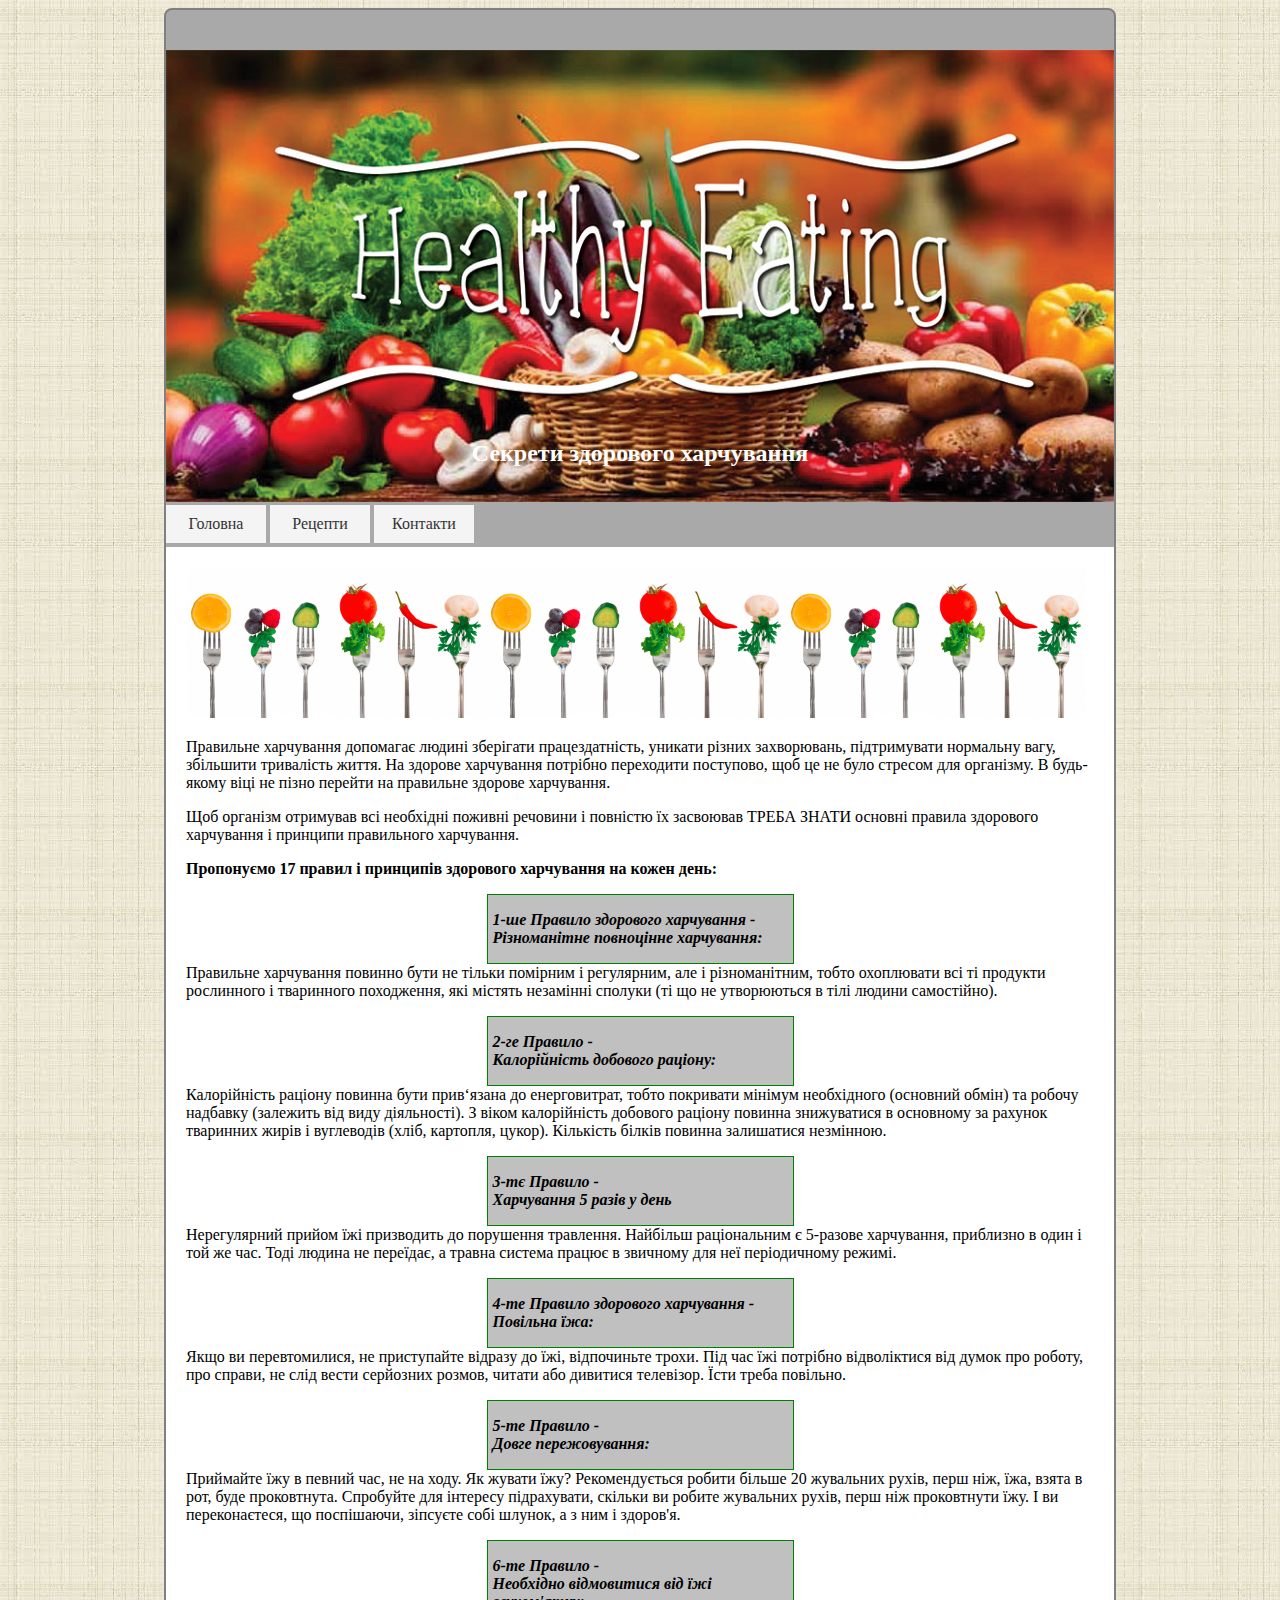
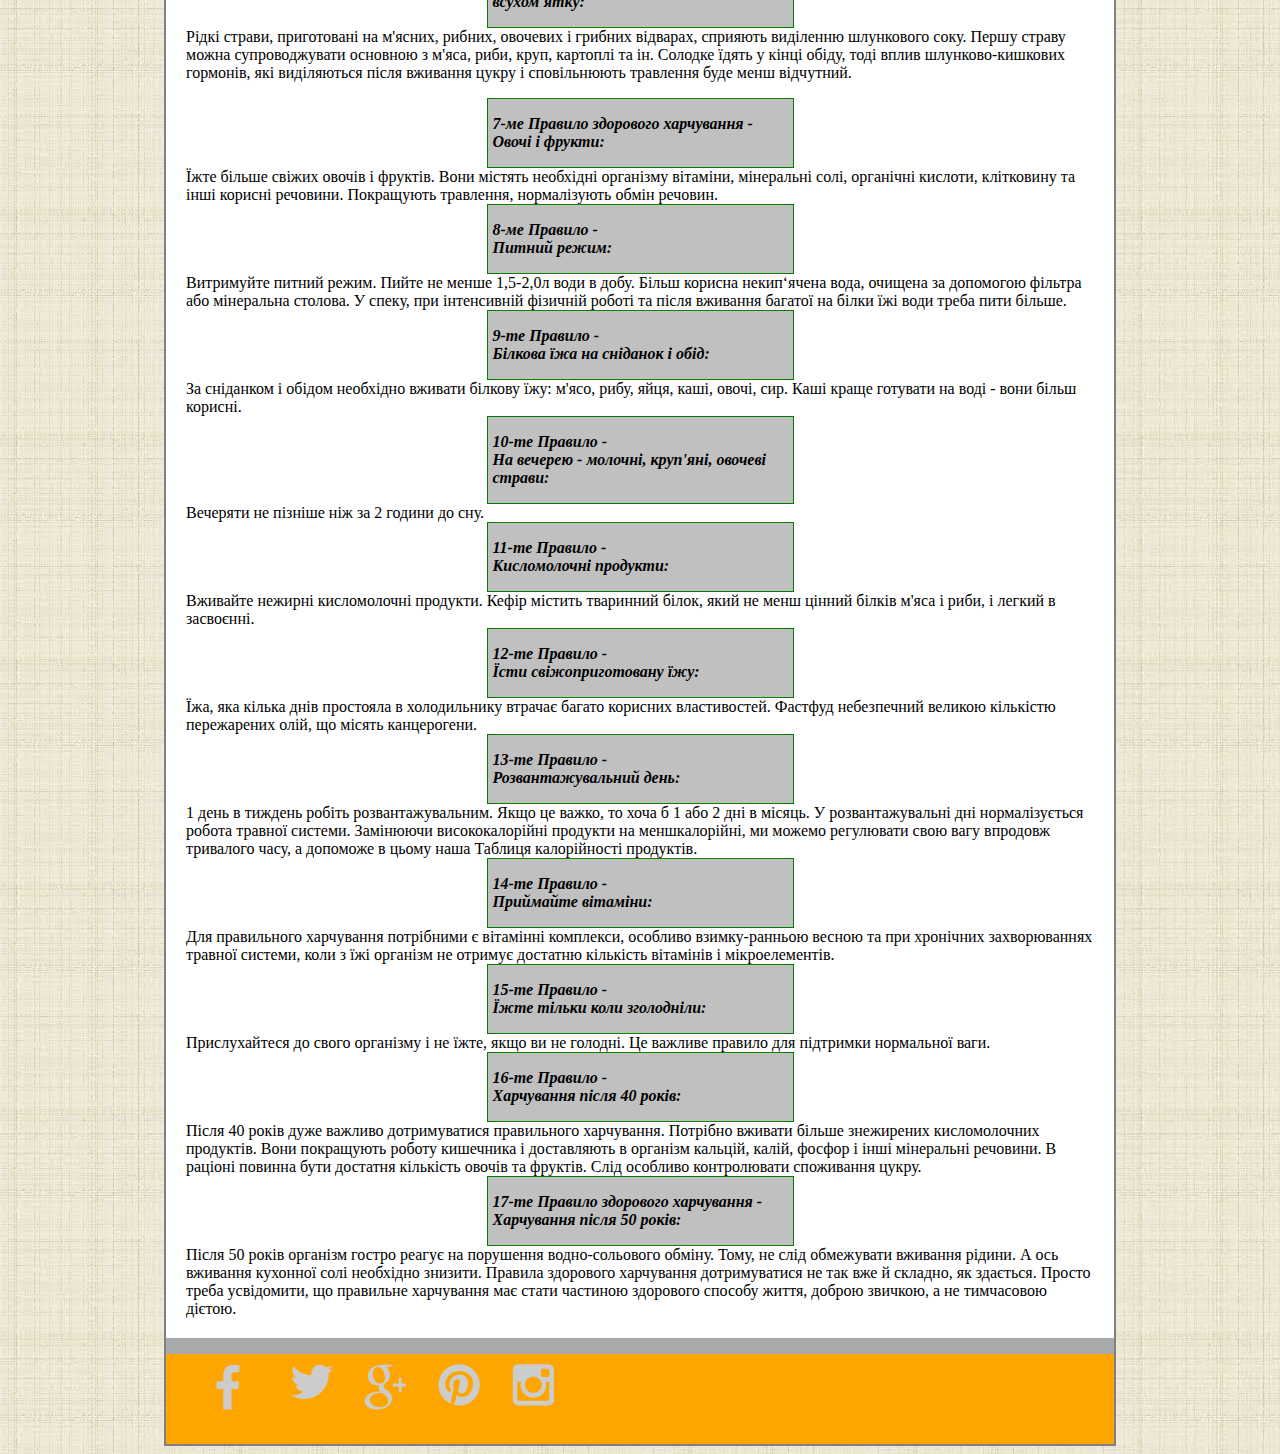
<file: index.html>
<!DOCTYPE html>
<html>
<head>
	<title></title>
	<link rel="stylesheet" type="text/css" href="style.css">
</head>
<body>
	<div class='main'>
<div class='nav1'>

	

</div>
<div>
  <div class="image1">
  <img src="logo.jpg" alt="" width='100%'; >
  <h2>Секрети здорового харчування</h2>
</div>

<div class='a'>
 <ul class="nav">
            <li><a href="index.html">Головна</a></li>
            <li><a href="retsept.html">Рецепти</a></li>
            <li><a href="Cont.html">Контакти</a></li>
            
        </ul>
	</div>
</div>
<div class='main1'>
	<img src="2.png"><img src="2.png"><img src="2.png">
	<p>
	Правильне харчування допомагає людині зберігати працездатність, уникати різних захворювань, підтримувати нормальну вагу, збільшити тривалість життя. На здорове харчування потрібно переходити поступово, щоб це не було стресом для організму. В будь-якому віці не пізно перейти на правильне здорове харчування.
</p>
<p>
Щоб організм отримував всі необхідні поживні речовини і повністю їх засвоював ТРЕБА ЗНАТИ основні правила здорового харчування і принципи правильного харчування.
</p>
<p>

<b>
Пропонуємо 17 правил і принципів здорового харчування на кожен день:
</b>
</p>
 
<div class='bbb'><p><i><b>1-ше Правило здорового харчування - <br>Різноманітне повноцінне харчування:</b></i></p></div>
Правильне харчування повинно бути не тільки помірним і регулярним, але і різноманітним, тобто охоплювати всі ті продукти рослинного і тваринного походження, які містять незамінні сполуки (ті що не утворюються в тілі людини самостійно).
</p>

<p>
<div class='bbb'><p><i><b>
2-ге Правило - <br>Калорійність добового раціону:</b></i></p></div>
Калорійність раціону повинна бути прив‘язана до енерговитрат, тобто покривати мінімум необхідного (основний обмін) та робочу надбавку (залежить від виду діяльності). З віком калорійність добового раціону повинна знижуватися в основному за рахунок тваринних жирів і вуглеводів (хліб, картопля, цукор). Кількість білків повинна залишатися незмінною.
</p>
<p>
	

<div class='bbb'><p><i><b>3-тє Правило - <br>Харчування 5 разів у день</b></i></p></div>
Нерегулярний прийом їжі призводить до порушення травлення. Найбільш раціональним є 5-разове харчування, приблизно в один і той же час. Тоді людина не переїдає, а травна система працює в звичному для неї періодичному режимі.
</b>
</p>


<div class='bbb'><p><i><b>
4-те Правило здорового харчування - <br>Повільна їжа:</b></i></p></div>
Якщо ви перевтомилися, не приступайте відразу до їжі, відпочиньте трохи. Під час їжі потрібно відволіктися від думок про роботу, про справи, не слід вести серйозних розмов, читати або дивитися телевізор. Їсти треба повільно.

</p>
<p>
	
<div class='bbb'><p><i><b>5-те Правило - <br>Довге пережовування:</b></i></p></div>
Приймайте їжу в певний час, не на ходу. Як жувати їжу? Рекомендується робити більше 20 жувальних рухів, перш ніж, їжа, взята в рот, буде проковтнута. Спробуйте для інтересу підрахувати, скільки ви робите жувальних рухів, перш ніж проковтнути їжу. І ви переконаєтеся, що поспішаючи, зіпсуєте собі шлунок, а з ним і здоров'я.
</p>
<p>

<div class='bbb'><p><i><b>6-те Правило -<br> Необхідно відмовитися від їжі всухом'ятку:</b></i></p></div>
Рідкі страви, приготовані на м'ясних, рибних, овочевих і грибних відварах, сприяють виділенню шлункового соку. Першу страву можна супроводжувати основною з м'яса, риби, круп, картоплі та ін. Солодке їдять у кінці обіду, тоді вплив шлунково-кишкових гормонів, які виділяються після вживання цукру і сповільнюють травлення буде менш відчутний.
</p>


 
<div class='bbb'><p><i><b>7-ме Правило здорового харчування -<br> Овочі і фрукти:</b></i></p></div>
Їжте більше свіжих овочів і фруктів. Вони містять необхідні організму вітаміни, мінеральні солі, органічні кислоти, клітковину та інші корисні речовини. Покращують травлення, нормалізують обмін речовин.

<div class='bbb'><p><i><b>8-ме Правило - <br>Питний режим:</b></i></p></div>
Витримуйте питний режим. Пийте не менше 1,5-2,0л води в добу. Більш корисна некип‘ячена вода, очищена за допомогою фільтра або мінеральна столова. У спеку, при інтенсивній фізичній роботі та після вживання багатої на білки їжі води треба пити більше.

<div class='bbb'><p><i><b>9-те Правило -<br> Білкова їжа на сніданок і обід:</b></i></p></div>
За сніданком і обідом необхідно вживати білкову їжу: м'ясо, рибу, яйця, каші, овочі, сир. Каші краще готувати на воді - вони більш корисні.

<div class='bbb'><p><i><b>10-те Правило - <br>На вечерею - молочні, круп'яні, овочеві страви:</b></i></p></div>
Вечеряти не пізніше ніж за 2 години до сну.


 
<div class='bbb'><p><i><b>11-те Правило - <br>Кисломолочні продукти:</b></i></p></div>
Вживайте нежирні кисломолочні продукти. Кефір містить тваринний білок, який не менш цінний білків м'яса і риби, і легкий в засвоєнні.

<div class='bbb'><p><i><b>12-те Правило - <br>Їсти свіжоприготовану їжу:</b></i></p></div>
Їжа, яка кілька днів простояла в холодильнику втрачає багато корисних властивостей. Фастфуд небезпечний великою кількістю пережарених олій, що місять канцерогени.

<div class='bbb'><p><i><b>13-те Правило - <br>Розвантажувальний день:</b></i></p></div>
1 день в тиждень робіть розвантажувальним. Якщо це важко, то хоча б 1 або 2 дні в місяць. У розвантажувальні дні нормалізується робота травної системи.


 
Замінюючи висококалорійні продукти на меншкалорійні, ми можемо регулювати свою вагу впродовж тривалого часу, а допоможе в цьому наша Таблиця калорійності продуктів.

<div class='bbb'><p><i><b>14-те Правило - <br>Приймайте вітаміни:</b></i></p></div>
Для правильного харчування потрібними є вітамінні комплекси, особливо взимку-ранньою весною та при хронічних захворюваннях травної системи, коли з їжі організм не отримує достатню кількість вітамінів і мікроелементів.

<div class='bbb'><p><i><b>15-те Правило - <br>Їжте тільки коли зголодніли:</b></i></p></div>
Прислухайтеся до свого організму і не їжте, якщо ви не голодні. Це важливе правило для підтримки нормальної ваги.


 
<div class='bbb'><p><i><b>16-те Правило -<br> Харчування після 40 років:</b></i></p></div>
Після 40 років дуже важливо дотримуватися правильного харчування. Потрібно вживати більше знежирених кисломолочних продуктів. Вони покращують роботу кишечника і доставляють в організм кальцій, калій, фосфор і інші мінеральні речовини. В раціоні повинна бути достатня кількість овочів та фруктів. Слід особливо контролювати споживання цукру.

<div class='bbb'><p><i><b>17-те Правило здорового харчування - <br>Харчування після 50 років:</b></i></p></div>
Після 50 років організм гостро реагує на порушення водно-сольового обміну. Тому, не слід обмежувати вживання рідини. А ось вживання кухонної солі необхідно знизити.

Правила здорового харчування дотримуватися не так вже й складно, як здається. Просто треба усвідомити, що правильне харчування має стати частиною здорового способу життя, доброю звичкою, а не тимчасовою дієтою.


</div>
<footer>

<ul class="new_menu">
      <li> <a href="#" class="rollover"></a></li>
      <li> <a href="#" class="rollover1"></a></li>
      <li> <a href="#" class="rollover2"></a></li>
      <li> <a href="#" class="rollover3"></a></li>
      <li><a href="#" class="rollover4"></a></li>
    </ul>
 

 </footer>

</body>
</html>
</file>
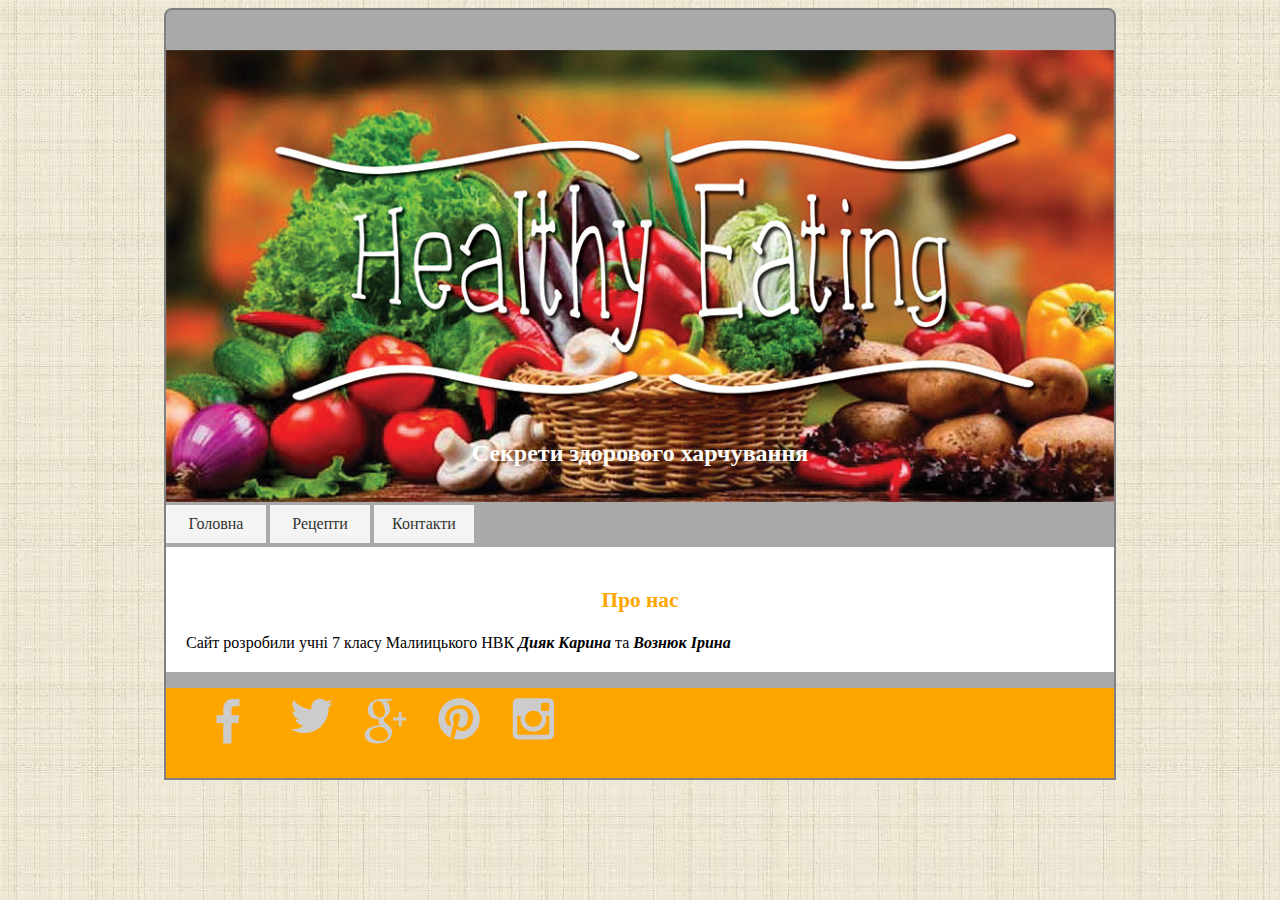
<file: cont.html>
<!DOCTYPE html>
<html>
<head>
	<title></title>
	<link rel="stylesheet" type="text/css" href="style.css">
</head>
<body>
	<div class='main'>
<div class='nav1'>

	

</div>
<div>
  <div class="image1">
  <img src="logo.jpg" alt="" width='100%'; >
  <h2>Секрети здорового харчування</h2>
</div>

<div class='a'>
 <ul class="nav">
            <li><a href="index.html">Головна</a></li>
            <li><a href="retsept.html">Рецепти</a></li>
            <li><a href="#">Контакти</a></li>
            
        </ul>
	</div>
</div>
<div class='main1'>
  <H3> Про нас</H3>
	Сайт розробили учні 7 класу Малиицького НВК <b><i>Дияк Карина </i></b>та <b><i>Вознюк Ірина</i></b>
</div>
<footer>

<ul class="new_menu">
      <li> <a href="#" class="rollover"></a></li>
      <li> <a href="#" class="rollover1"></a></li>
      <li> <a href="#" class="rollover2"></a></li>
      <li> <a href="#" class="rollover3"></a></li>
      <li><a href="#" class="rollover4"></a></li>
    </ul>
 

 </footer>

</body>
</html>
</file>
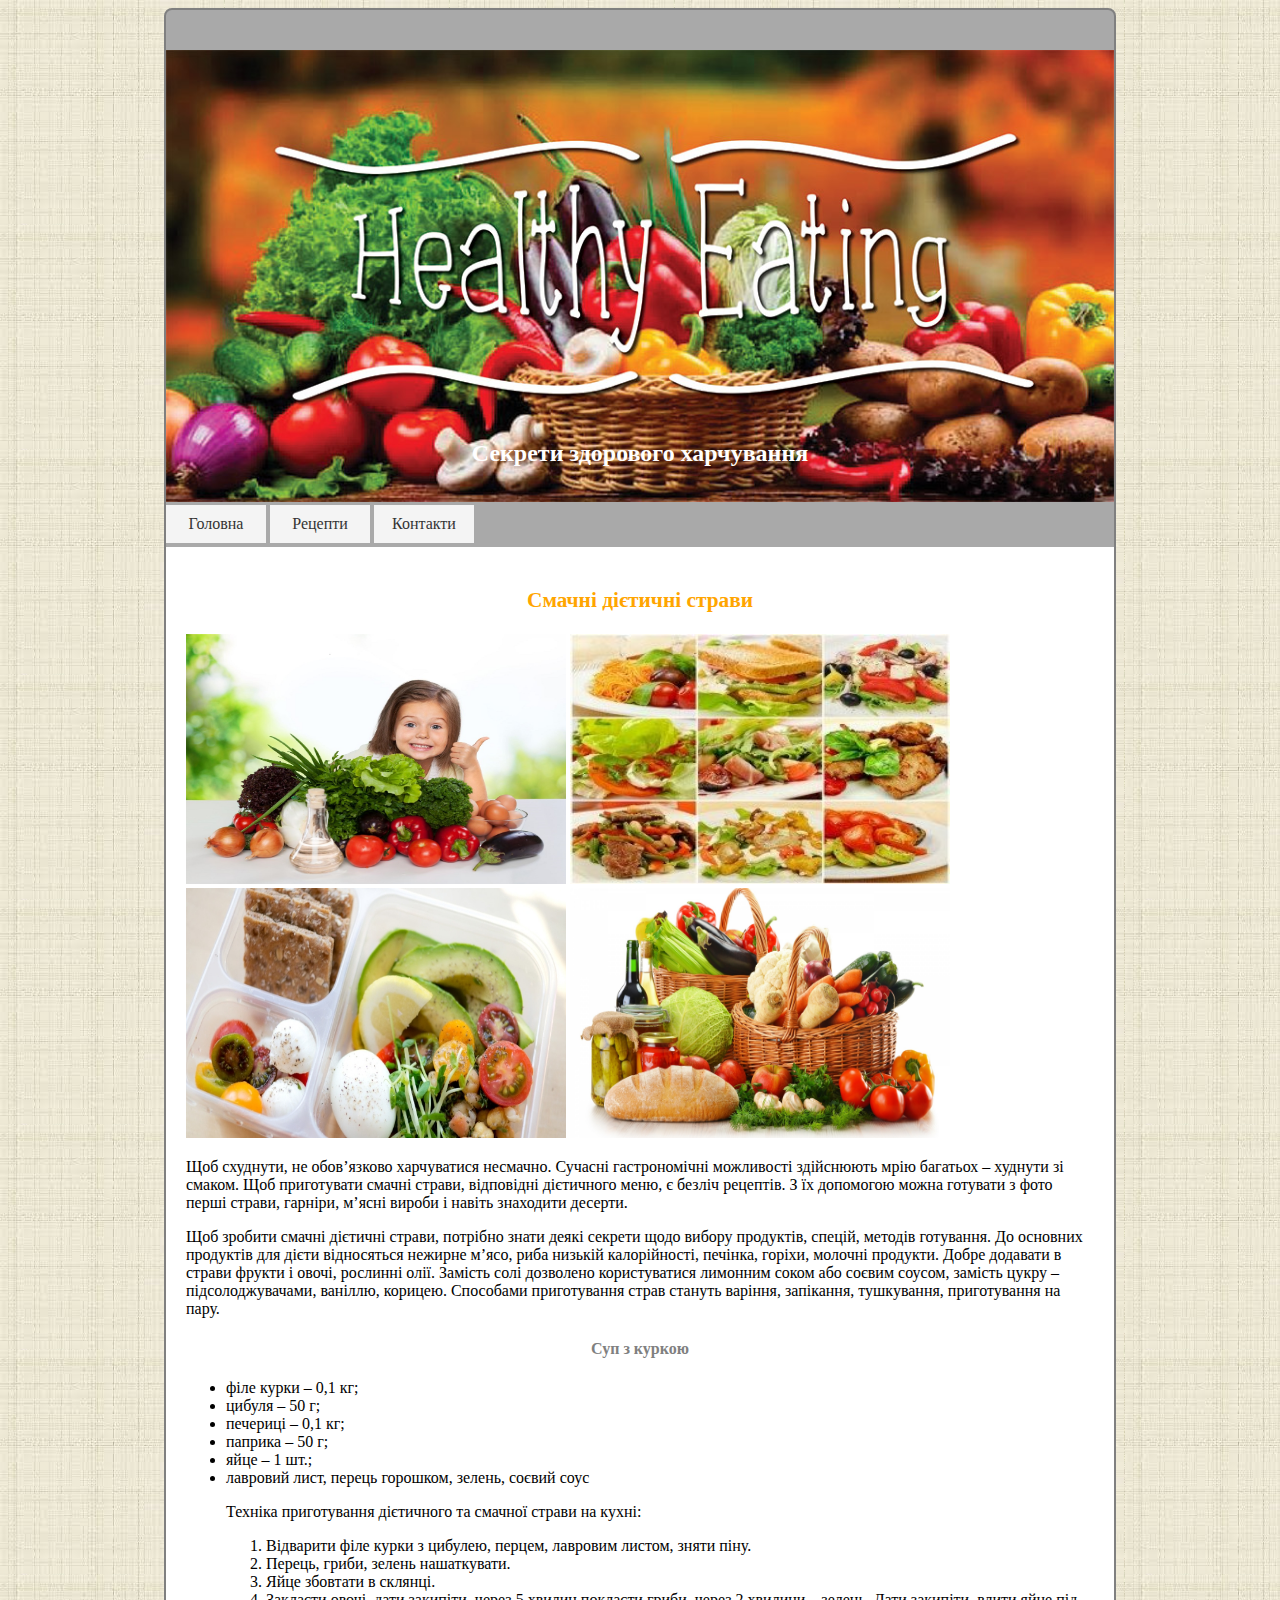
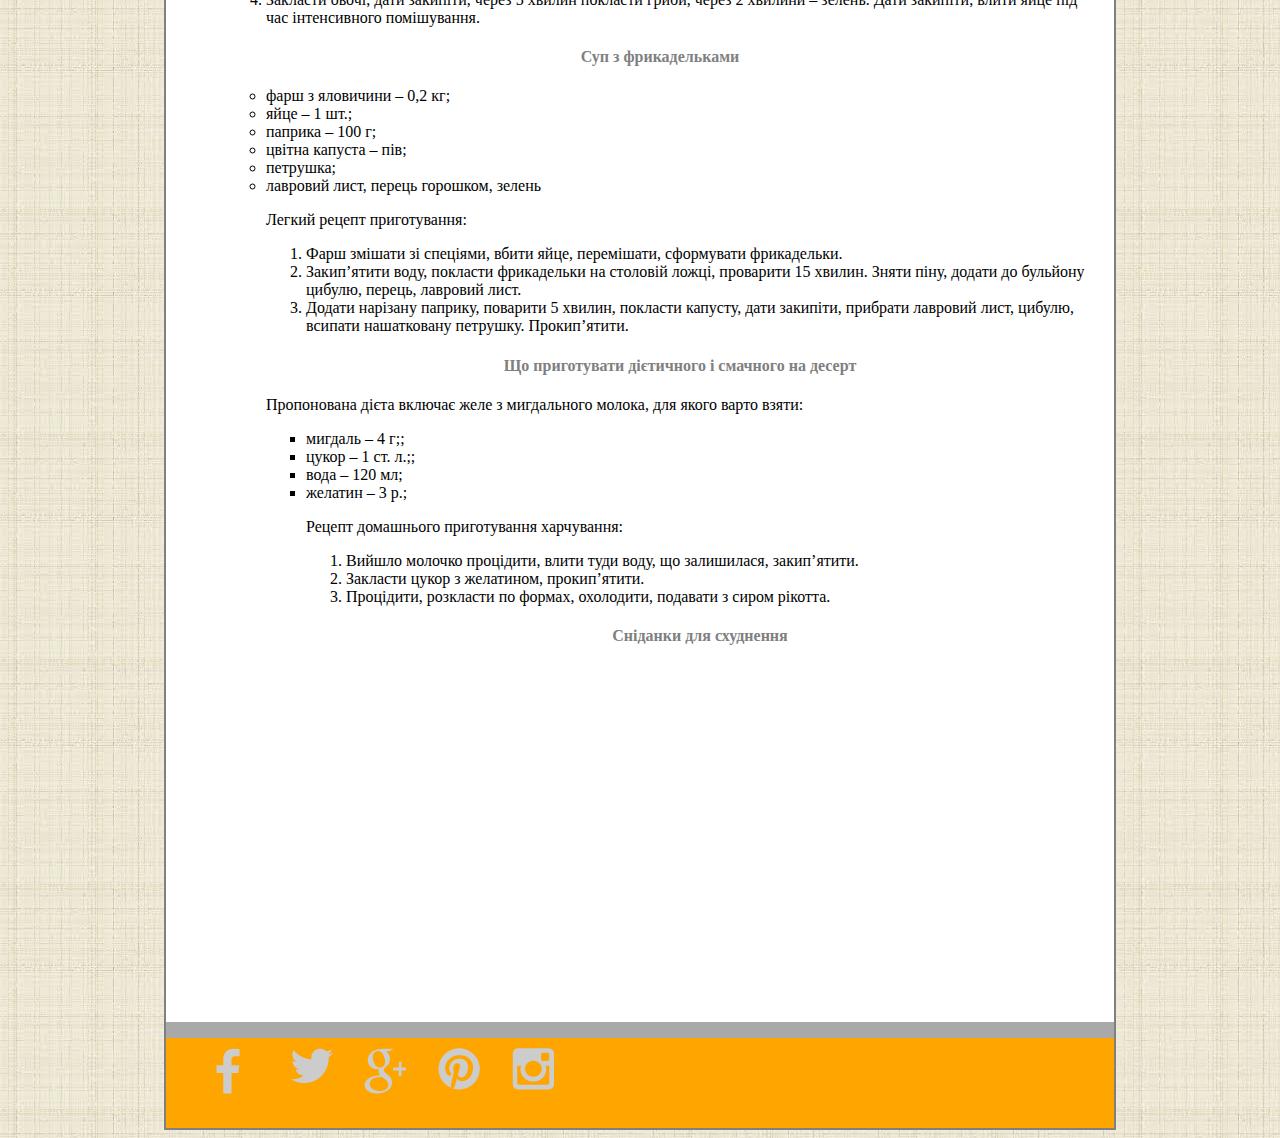
<file: retsept.html>
<!DOCTYPE html>
<html>
<head>
	<title></title>
	<link rel="stylesheet" type="text/css" href="style.css">
</head>
<body>
	<div class='main'>
<div class='nav1'>

	

</div>
<div>
  <div class="image1">
  <img src="logo.jpg" alt="" width='100%'; >
  <h2>Секрети здорового харчування</h2>
</div>

<div class='a'>
 <ul class="nav">
            <li><a href="index.html">Головна</a></li>
            <li><a href="retsept.html">Рецепти</a></li>
            <li><a href="cont.html">Контакти</a></li>
            
        </ul>
	</div>
</div>
<div class='main1'>
  <H3> Смачні дієтичні страви</H3>
	<div class="image"><a href="#"><img width="380" height="250" src="im1.jpg" /></a></div>
 <div class="image"><a href="#"><img width="380" height="250" src="im2.jpg" /></a></div>
 <div class="image" ><a href="#"><img width="380" height="250" src="im3.jpg" /></a></div>
  <div class="image" ><a href="#"><img width="380" height="250" src="im4.jpg" /></a></div>

	<p>
	Щоб схуднути, не обов’язково харчуватися несмачно. Сучасні гастрономічні можливості здійснюють мрію багатьох – худнути зі смаком. Щоб приготувати смачні страви, відповідні дієтичного меню, є безліч рецептів. З їх допомогою можна готувати з фото перші страви, гарніри, м’ясні вироби і навіть знаходити десерти.
</p>
<p>
Щоб зробити смачні дієтичні страви, потрібно знати деякі секрети щодо вибору продуктів, спецій, методів готування. До основних продуктів для дієти відносяться нежирне м’ясо, риба низькій калорійності, печінка, горіхи, молочні продукти. Добре додавати в страви фрукти і овочі, рослинні олії. Замість солі дозволено користуватися лимонним соком або соєвим соусом, замість цукру – підсолоджувачами, ваніллю, корицею. Способами приготування страв стануть варіння, запікання, тушкування, приготування на пару.
</p>
<h4> Суп з куркою</h4>
<p>
  <ul>
    <li>філе курки – 0,1 кг;</li>
    <li>цибуля – 50 г;</li>
    <li>печериці – 0,1 кг;</li>
    <li>паприка – 50 г;</li>
    <li>яйце – 1 шт.;</li>
    <li>лавровий лист, перець горошком, зелень, соєвий соус</li>
   <p>Техніка приготування дієтичного та смачної страви на кухні:</p>
   <ol>
    <li>Відварити філе курки з цибулею, перцем, лавровим листом, зняти піну.</li>
    <li>Перець, гриби, зелень нашаткувати.</li>
    <li>Яйце збовтати в склянці.</li>
    <li>Закласти овочі, дати закипіти, через 5 хвилин покласти гриби, через 2 хвилини – зелень. Дати закипіти, влити яйце під час інтенсивного помішування.</li>


   </ol>


   <h4> Суп з фрикадельками</h4>
<p>
  <ul>
    <li>фарш з яловичини – 0,2 кг;</li>
    <li>яйце – 1 шт.;</li>
    <li>паприка – 100 г;</li>
    <li>цвітна капуста – пів;</li>
    <li>петрушка;</li>
    <li>лавровий лист, перець горошком, зелень</li>

   <p>Легкий рецепт приготування:</p>
   <ol>
    <li>Фарш змішати зі спеціями, вбити яйце, перемішати, сформувати фрикадельки.</li>
    <li>Закип’ятити воду, покласти фрикадельки на столовій ложці, проварити 15 хвилин. Зняти піну, додати до бульйону цибулю, перець, лавровий лист.</li>
    <li>Додати нарізану паприку, поварити 5 хвилин, покласти капусту, дати закипіти, прибрати лавровий лист, цибулю, всипати нашатковану петрушку. Прокип’ятити.</li>
   


   </ol>




    <h4> Що приготувати дієтичного і смачного на десерт</h4>
<p>
Пропонована дієта включає желе з мигдального молока, для якого варто взяти:</p>
<p>
  <ul>
    <li>мигдаль – 4 г;;</li>
    <li>цукор – 1 ст. л.;;</li>
    <li>вода – 120 мл;</li>
    <li>желатин – 3 р.;</li>
   

   <p>Рецепт домашнього приготування харчування:</p>
   <ol>
    <li>Вийшло молочко процідити, влити туди воду, що залишилася, закип’ятити.</li>
    <li>Закласти цукор з желатином, прокип’ятити.</li>
    <li>Процідити, розкласти по формах, охолодити, подавати з сиром рікотта.</li>
   


   </ol>
    <h4> Сніданки для схуднення</h4>
<iframe width="560" height="315" src="https://www.youtube.com/embed/UOwa6IyZms4" frameborder="0" allow="accelerometer; autoplay; encrypted-media; gyroscope; picture-in-picture" allowfullscreen></iframe>
</div>
<footer>

<ul class="new_menu">
      <li> <a href="#" class="rollover"></a></li>
      <li> <a href="#" class="rollover1"></a></li>
      <li> <a href="#" class="rollover2"></a></li>
      <li> <a href="#" class="rollover3"></a></li>
      <li><a href="#" class="rollover4"></a></li>
    </ul>
 

 </footer>

</body>
</html>
</file>
<file: style.css>
body{background-image:url(fon.jpg); }
h3{font-size: 16pt;
color: orange;
text-align: center;}
h4{color:gray;
font-size: 16;
text-align: center;}
.main{
	width:75%;
	margin: 0 auto;
	border-radius: 8px 8px 0 0px;
	background: darkgray;
	border: 2px solid gray;
}

.nav1{
	height: 40px;
	border-radius: 8px 8px 0 0px;
}
ul.nav{
	margin-top: 0px;
                margin-left: 0px;
                padding-left: 0px;
                list-style: none;
                padding-top: 3px;
            }
            .nav li { 
                display: inline; 
            }
            ul.nav a {
                display: inline-block;
                width: 5em;
                padding:10px;
                background-color: #f4f4f4;
                border: 1px  #333;
                text-decoration: none;
                color: #333;
                text-align: center;
            }
            ul.nav a:hover{
                background-color: #333;
                color: #f4f4f4;
            }
 .a{
 	height: 45px;
}
.image1 {
	position: relative;
	width: 100%; 
	display: flex;
  align-items: center;
  justify-content: center;/* for IE 6 */
}

h2 {
	top:370px;
	position: absolute;
	text-align: center;
	width: 100%;
	color: white;
}
.main1{
	background: white;
	margin: 0 auto;
	padding:20px;

}
.bbb{background: silver;
margin: 0 auto;
width: 300px;
border: 1px solid green;
padding-left: 5px;}

    a.rollover0{
  background: url(images/noActive0.png) no-repeat;
 display: block;
 width: 50px;
 height: 50px;
}
a.rollover0:hover {
  background: url(images/Active0.png)no-repeat;
  width: 50px;
 height: 50px;
}

a.rollover{
  background: url(images/noActive1.png) no-repeat;
 display: block;
 width: 50px;
 height: 50px;
}
a.rollover:hover {
  background: url(images/Active1.png)no-repeat;
  width: 50px;
 height: 50px;
}


a.rollover1{
  background: url(images/noActive2.png) no-repeat;
 display: block;
 width: 50px;
 height: 50px;
}
a.rollover1:hover {
  background: url(images/Active2.png)no-repeat;
  width: 50px;
 height: 50px;
}
a.rollover2{
  background: url(images/noActive3.png) no-repeat;
 display: block;
 width: 50px;
 height: 50px;
}
a.rollover2:hover {
  background: url(images/Active3.png)no-repeat;
  width: 50px;
 height: 50px;
}
a.rollover3{
  background: url(images/noActive4.png) no-repeat;
 display: block;
 width: 50px;
 height: 50px;
}
a.rollover3:hover {
  background: url(images/Active4.png)no-repeat;
  width: 50px;
 height: 50px;
}
a.rollover4{
  background: url(images/noActive5.png) no-repeat;
 display: block;
 width: 50px;
 height: 50px;
}
a.rollover4:hover {
  background: url(images/Active5.png)no-repeat;
  width: 50px;
 height: 50px;
}
.new_menu li{display: inline-block;
padding: 10px;
width: 50px;
height: 30px;
}
footer{
	width:100%;
	background-color:orange;
	height: 90px;
	margin-top:0;
	margin-bottom:0;
	
}
.image {
 overflow:hidden;
 width: 380px;
 height:250px;
 display: inline-block;
 }
 .image img {
 -moz-transition: all 1s ease-out;
 -o-transition: all 1s ease-out;
 -webkit-transition: all 1s ease-out;
 }
 
.image img:hover{
 -webkit-transform: scale(1.1);
 -moz-transform: scale(1.1);
 -o-transform: scale(1.1);
 }

@media (max-width: 760px)
{
.main{width: 100%;}
h2{
	display: none;
}
iframe{
  width: 315px;
  height: 170px;
}
}
</file>
